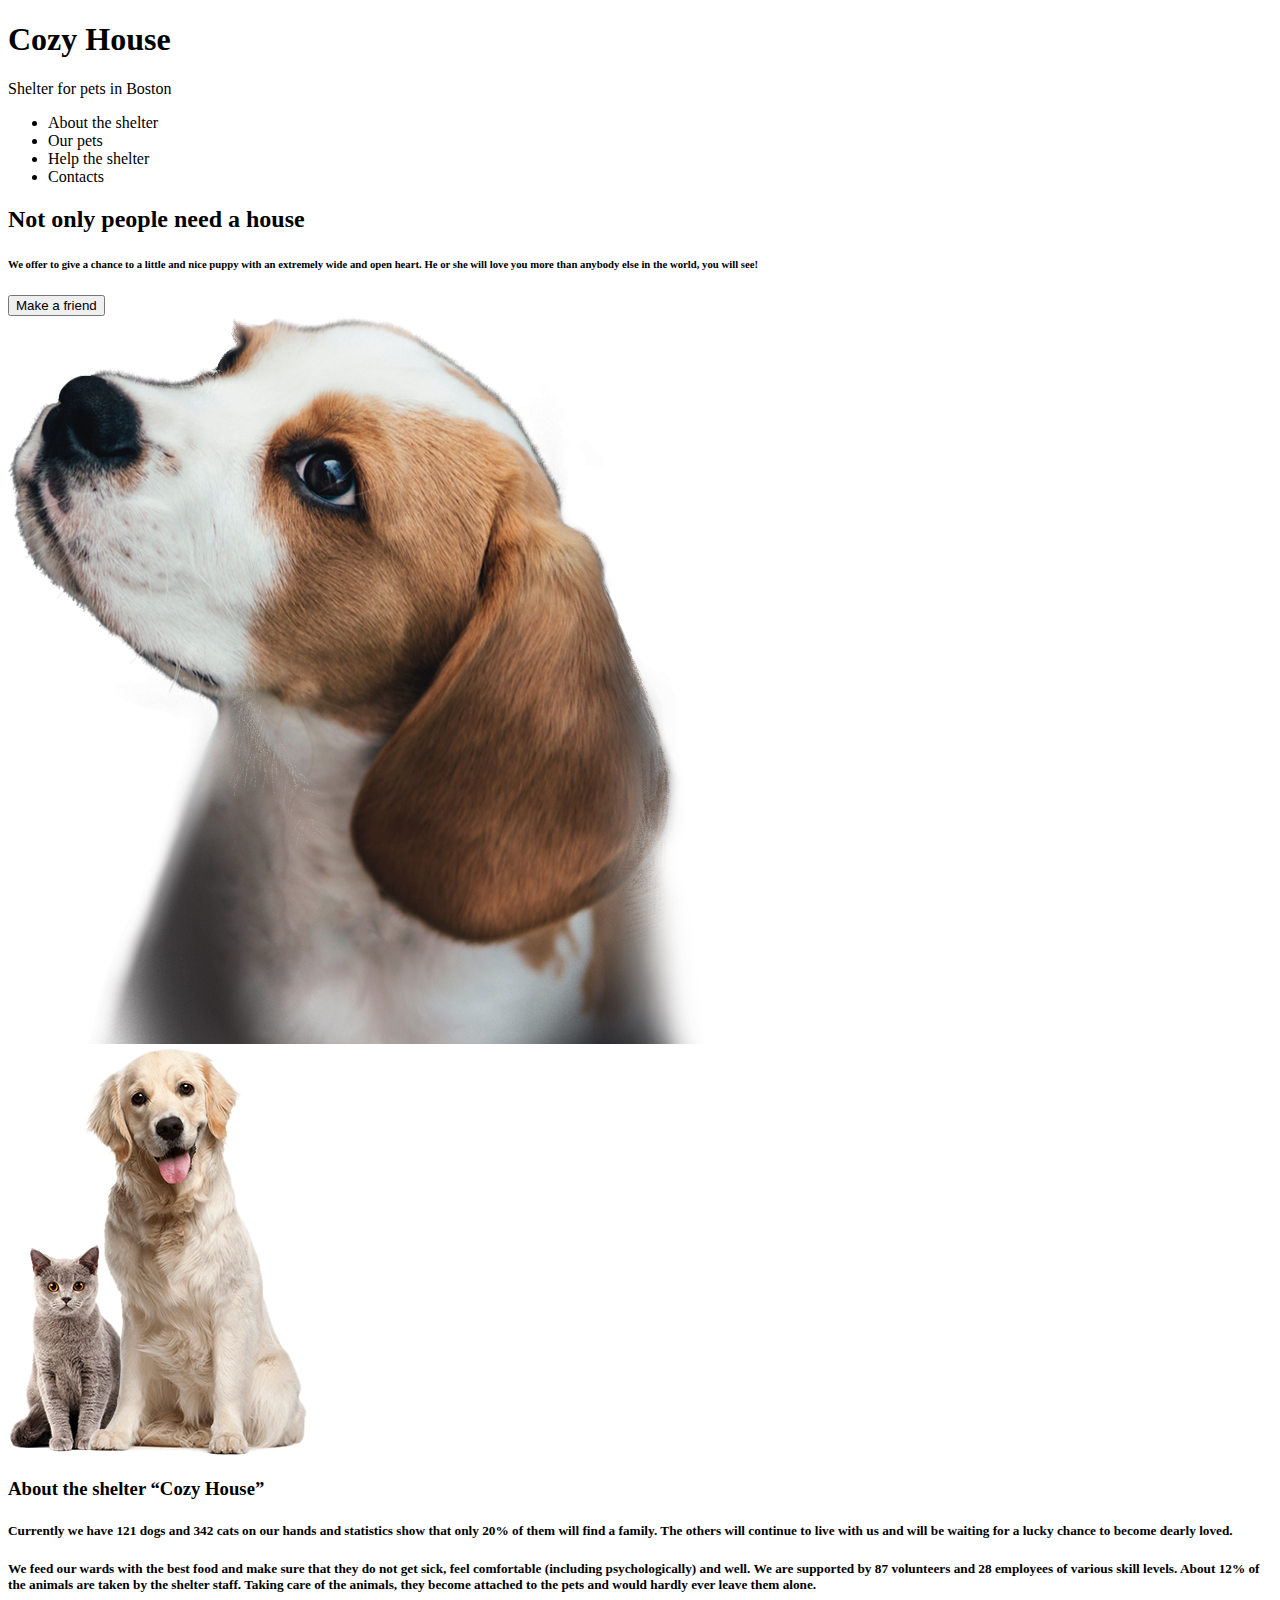
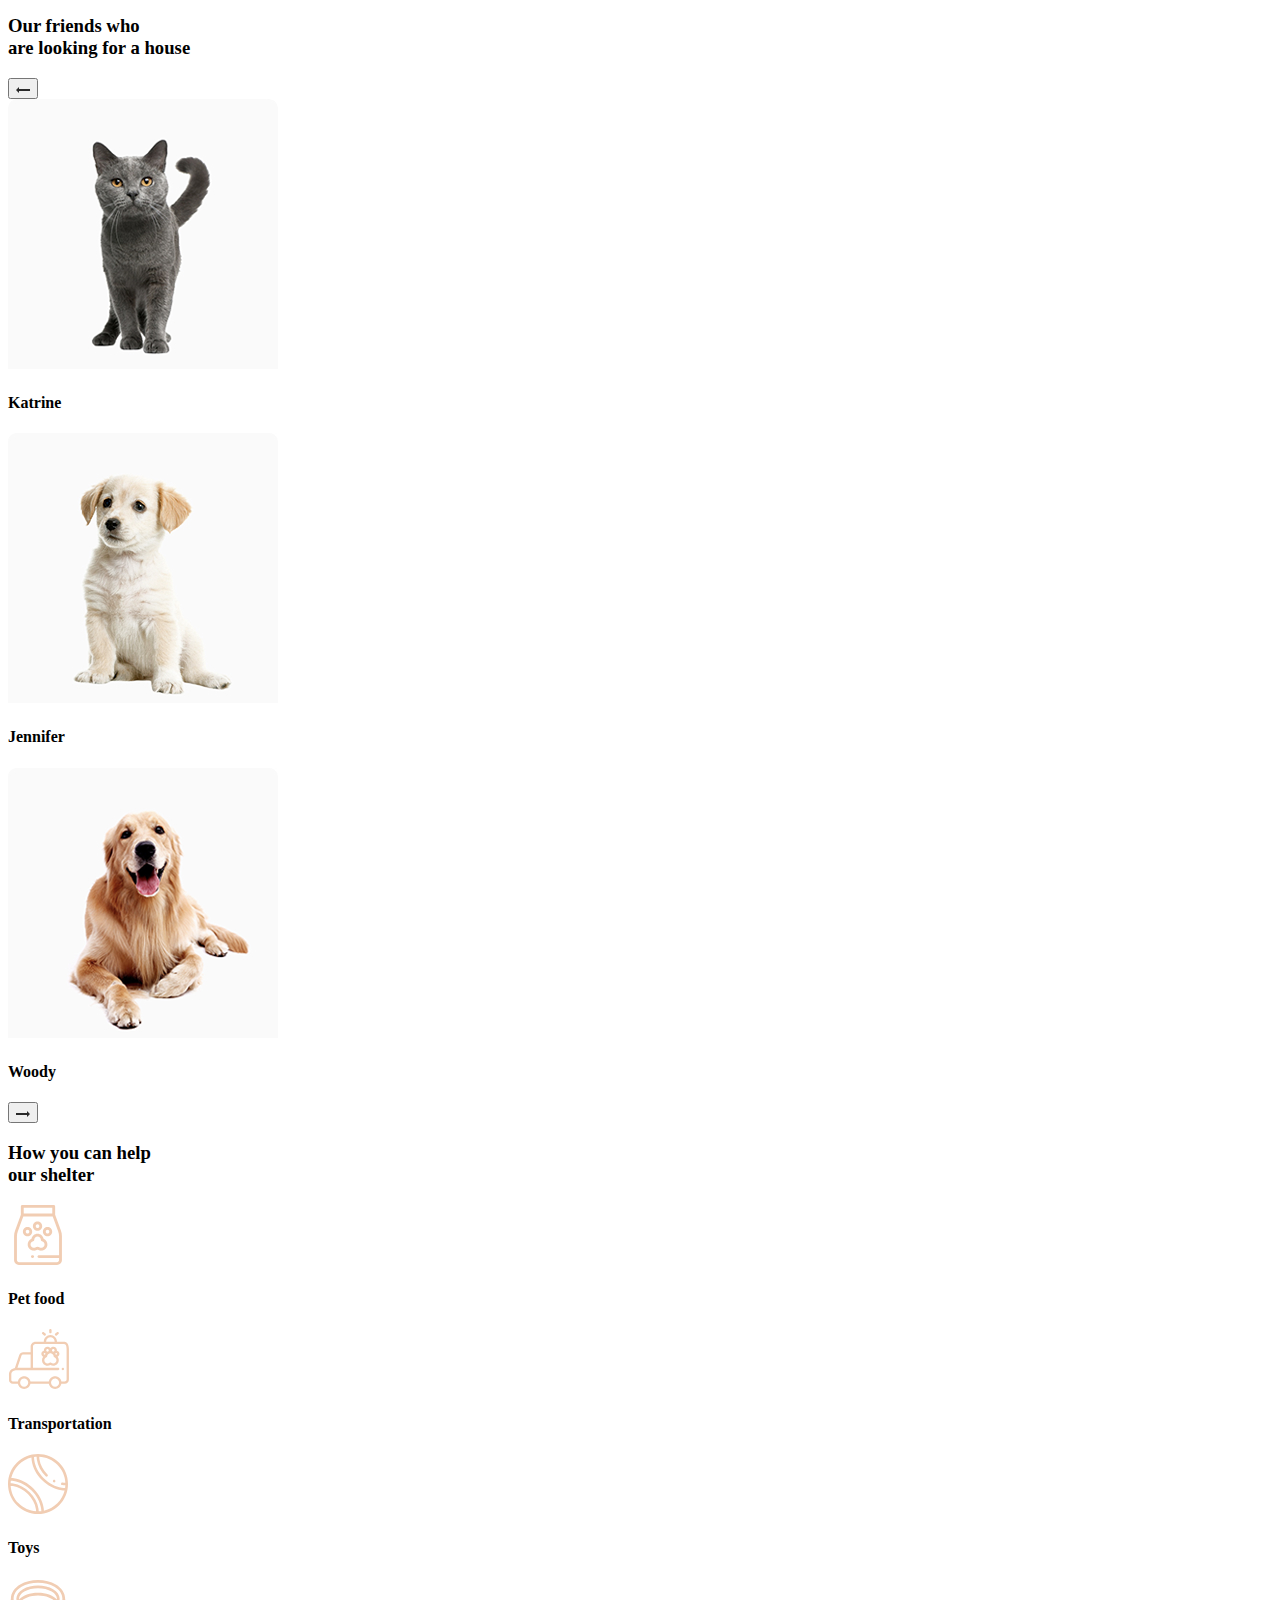
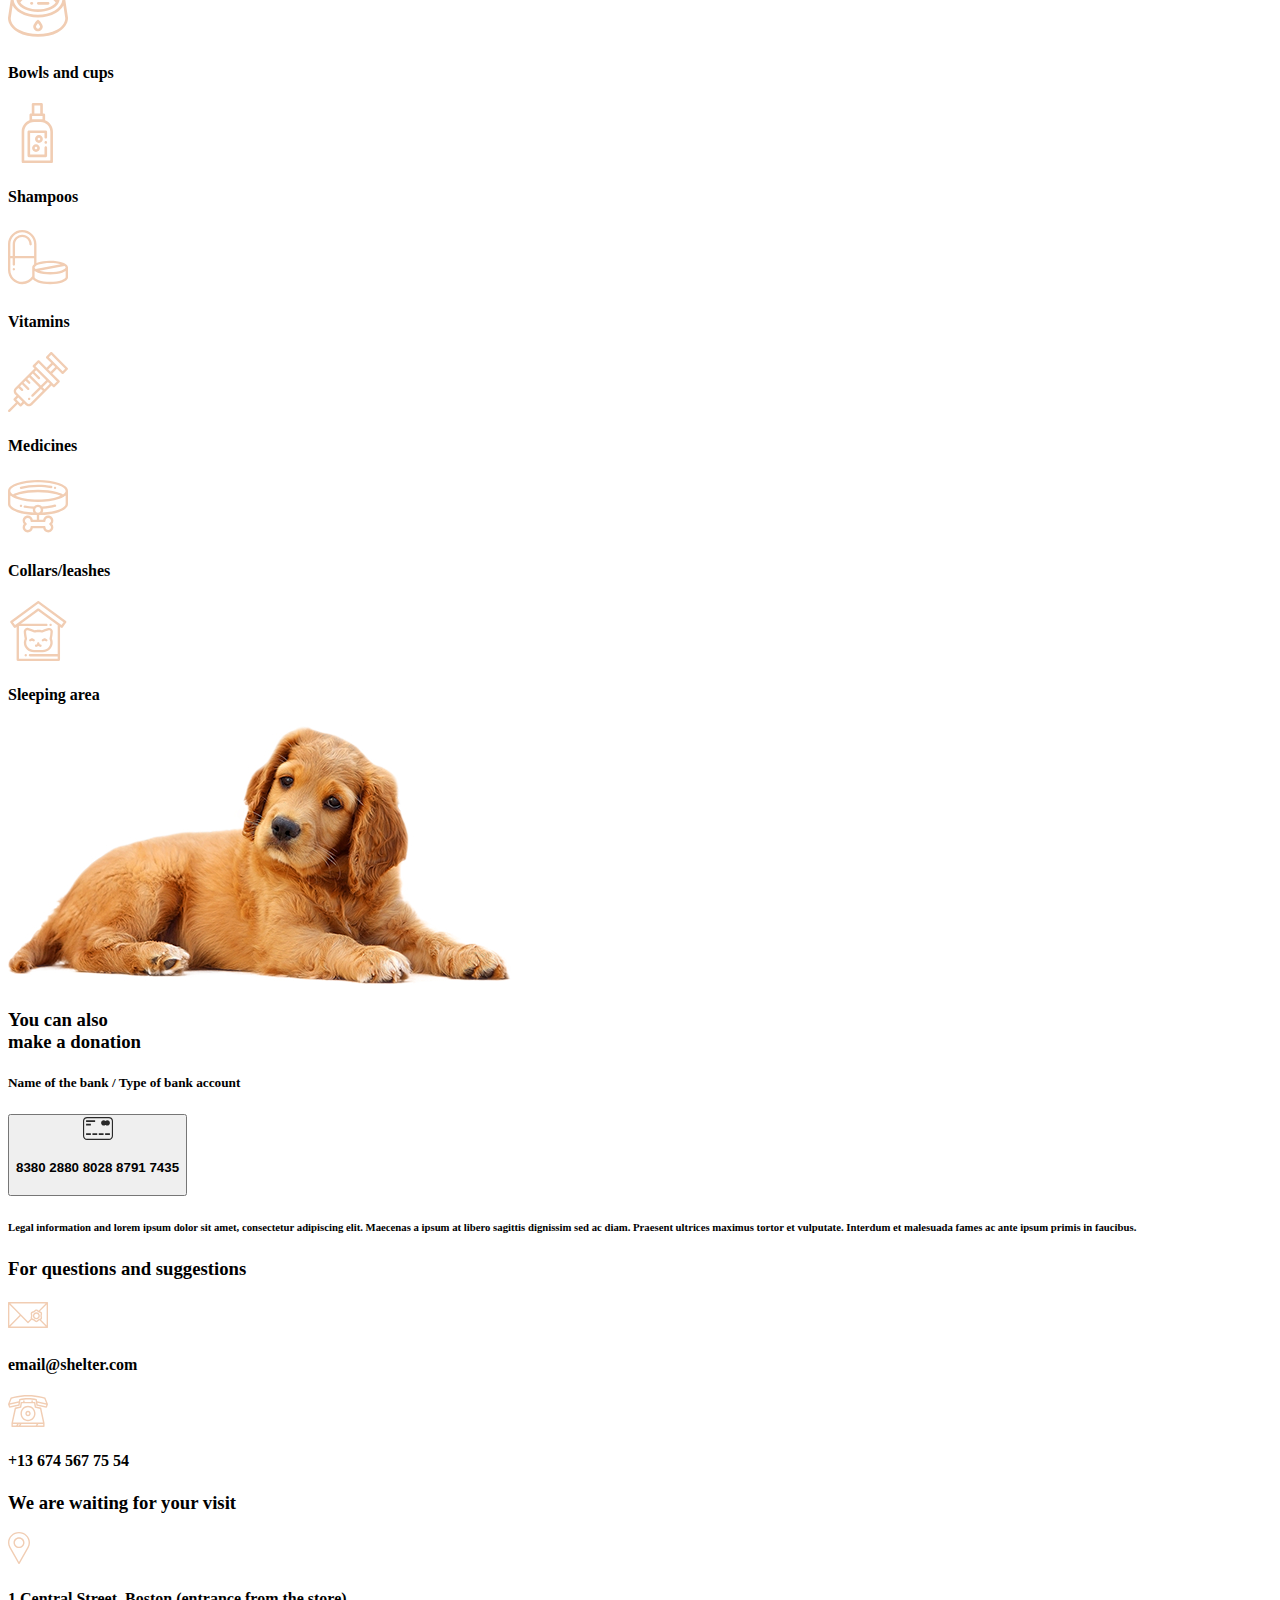
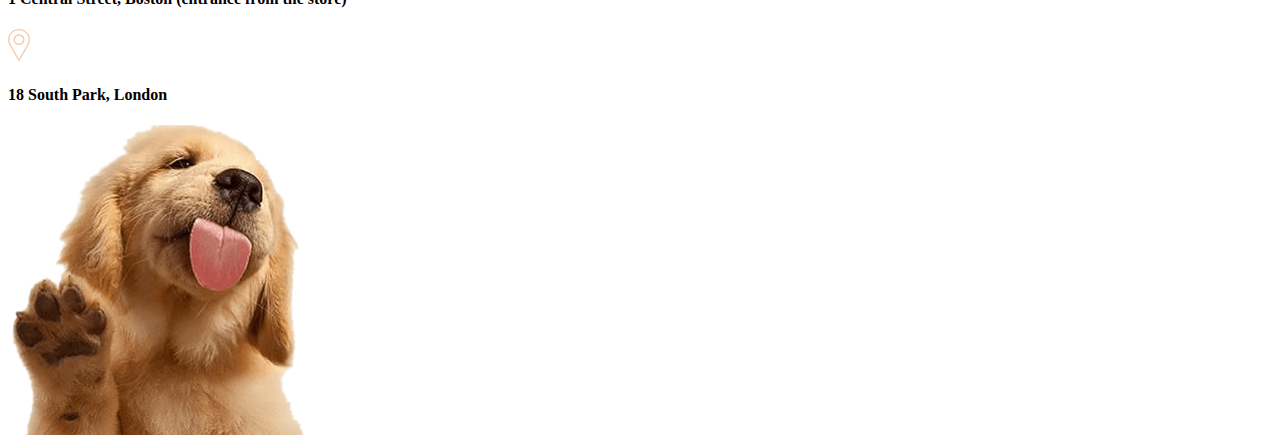
<file: pages/main/index.html>
<!DOCTYPE html>
<html lang="en">

<head>
    <meta charset="UTF-8">
    <meta http-equiv="X-UA-Compatible" content="IE=edge">
    <meta name="viewport" content="width=device-width, initial-scale=1.0">
    <title>Shelter</title>
</head>

<body>
    <div class="start-screen">
        <div class="wrapper"></div>
        <header class="header">
            <div class="wrapper"></div>
            <div class="logo">
                <h1 class="logo-title">Cozy House</h1>
                <div class="logo-subtitle">Shelter for pets in Boston</div>
            </div>
            <nav class="navigation">
                <ul>
                    <li><a href=""></a>About the shelter</li>
                    <li><a href=""></a>Our pets</li>
                    <li><a href=""></a>Help the shelter</li>
                    <li><a href=""></a>Contacts</li>
                </ul>
            </nav>
        </header>
        <section class="start-screen-content">
            <div class="wrapper">
                <div class="Content">
                    <div class="start-text">
                        <h2 class="heading">Not only people need a house</h2>
                        <h6 class="subheading">We offer to give a chance to a little and nice puppy with an extremely
                            wide
                            and open heart. He or she will love you more
                            than anybody else in the world, you will see!</h6>
                        <button class="make"> Make a friend</button>
                    </div>
                    <img src="../../assets/images/start-screen-puppy.jpg" alt="start-screen-puppy">
                </div>
            </div>
        </section>
    </div>
    <section class="about">
        <div class="wrapper">
            <div class="about-content">
                <img src="../../assets/images/about-pets.jpg" alt="about-pets">
                <div class="about-text">
                    <h3>About the shelter “Cozy House”</h3>
                    <h5>Currently we have 121 dogs and 342 cats on our hands and statistics show that only 20% of them
                        will find a family. The
                        others will continue to live with us and will be waiting for a lucky chance to become dearly
                        loved.</h5>
                    <h5>We feed our wards with the best food and make sure that they do not get sick, feel comfortable
                        (including
                        psychologically) and well. We are supported by 87 volunteers and 28 employees of various skill
                        levels. About 12% of the
                        animals are taken by the shelter staff. Taking care of the animals, they become attached to the
                        pets and would hardly
                        ever leave them alone.</h5>
                </div>
            </div>
        </div>
    </section>
    <section class="pets">
        <div class="wrapper">
            <h3>Our friends who<br>
                are looking for a house</h3>
            <div class="slider">
                <button class="arrow">
                    <img src="../../assets/icons/Arrow-left.svg" alt="left">

                </button>
                <div class="carousel">

                    <div class="card">
                        <img src="../../assets/images/pets-katrine.jpg" alt="katrine">
                        <h4>Katrine</h4>
                    </div>
                    <div class="card">
                        <img src="../../assets/images/pets-jennifer.jpg" alt="jennifer">
                        <h4> Jennifer</h4>
                    </div>
                    <div class="card">
                        <img src="../../assets/images/pets-woody.jpg" alt="woody">
                        <h4>Woody</h4>
                    </div>
                </div>
                <button class="arrow">
                    <img src="../../assets/icons/Arrow-right.svg" alt="left">
                </button>
            </div>
        </div>
    </section>
    <section class="help">
        <div class="wrapper">
            <h3>How you can help<br>
                our shelter</h3>
            <div class="list">
                <div class="list-item">
                    <img src="../../assets/icons/icon-pet-food.svg" alt="food">
                    <h4>Pet food</h4>
                </div>
                <div class="list-item">
                    <img src="../../assets/icons/icon-transportation.svg" alt="transportation">
                    <h4>Transportation</h4>
                </div>
                <div class="list-item">
                    <img src="../../assets/icons/icon-toys.svg" alt="toys">
                    <h4>Toys</h4>
                </div>
                <div class="list-item">
                    <img src="../../assets/icons/icon-bowls-and-cups.svg" alt="bowls">
                    <h4>Bowls and cups</h4>
                </div>
                <div class="list-item">
                    <img src="../../assets/icons/icon-shampoos.svg" alt="shampoos">
                    <h4>Shampoos</h4>
                </div>
                <div class="list-item">
                    <img src="../../assets/icons/icon-vitamins.svg" alt="vitamins">
                    <h4>Vitamins</h4>
                </div>
                <div class="list-item">
                    <img src="../../assets/icons/icon-medicines.svg" alt="medicines">
                    <h4>Medicines</h4>
                    <div class="list-item">
                        <img src="../../assets/icons/icon-collars-leashes.svg" alt="collars-leashes">
                        <h4>Collars/leashes</h4>
                    </div>
                    <div class="list-item">
                        <img src="../../assets/icons/icon-sleeping-area.svg" alt="sleeping-area">
                        <h4>Sleeping area</h4>
                    </div>
                </div>
            </div>
        </div>
    </section>
    <section class="donation">
        <div class="wrapper">
            <div class="Donation-content">
                <img src="../../assets/images/donation-dog.jpg" alt="donation-dog">
                <div class="donation-text">
                    <h3>You can also<br> make a donation</h3>
                    <h5>Name of the bank / Type of bank account</h5>
                    <button class="credit-card">
                        <img src="../../assets/icons/credit-card.svg" alt="card">
                        <h4>8380 2880 8028 8791 7435</h4>
                    </button>
                    <h6>Legal information and lorem ipsum dolor sit amet, consectetur adipiscing elit. Maecenas a ipsum
                        at libero sagittis
                        dignissim sed ac diam. Praesent ultrices maximus tortor et vulputate. Interdum et malesuada
                        fames ac ante ipsum primis
                        in faucibus.</h6>
                </div>
            </div>
        </div>
    </section>
    <footer class="footer">
        <div class="wrapper">
            <div class="footer-content">
                <div class="contacts"></div>
                <h3>For questions and suggestions</h3>
                <div class="line">
                    <img src="../../assets/icons/icon-email.svg" alt="mail">
                    <h4>email@shelter.com</h4>
                </div>
                <div class="line">
                    <img src="../../assets/icons/phone.svg" alt="phone">
                    <h4>+13 674 567 75 54</h4>
                </div>
            </div>
            <div class="adress">
                <h3>We are waiting for your visit</h3>
                <div class="line">
                    <img src="../../assets/icons/icon-marker.svg" alt="marker">
                    <h4>1 Central Street, Boston (entrance from the store)</h4>
                    <div class="line">
                        <img src="../../assets/icons/icon-marker.svg" alt="marker">
                        <h4>18 South Park, London</h4>
                    </div>
                </div>
            </div>
            <img src="../../assets/images/footer-puppy.jpg" alt="footer-puppy">
        </div>
    </footer>
</body>

</html>
</file>
